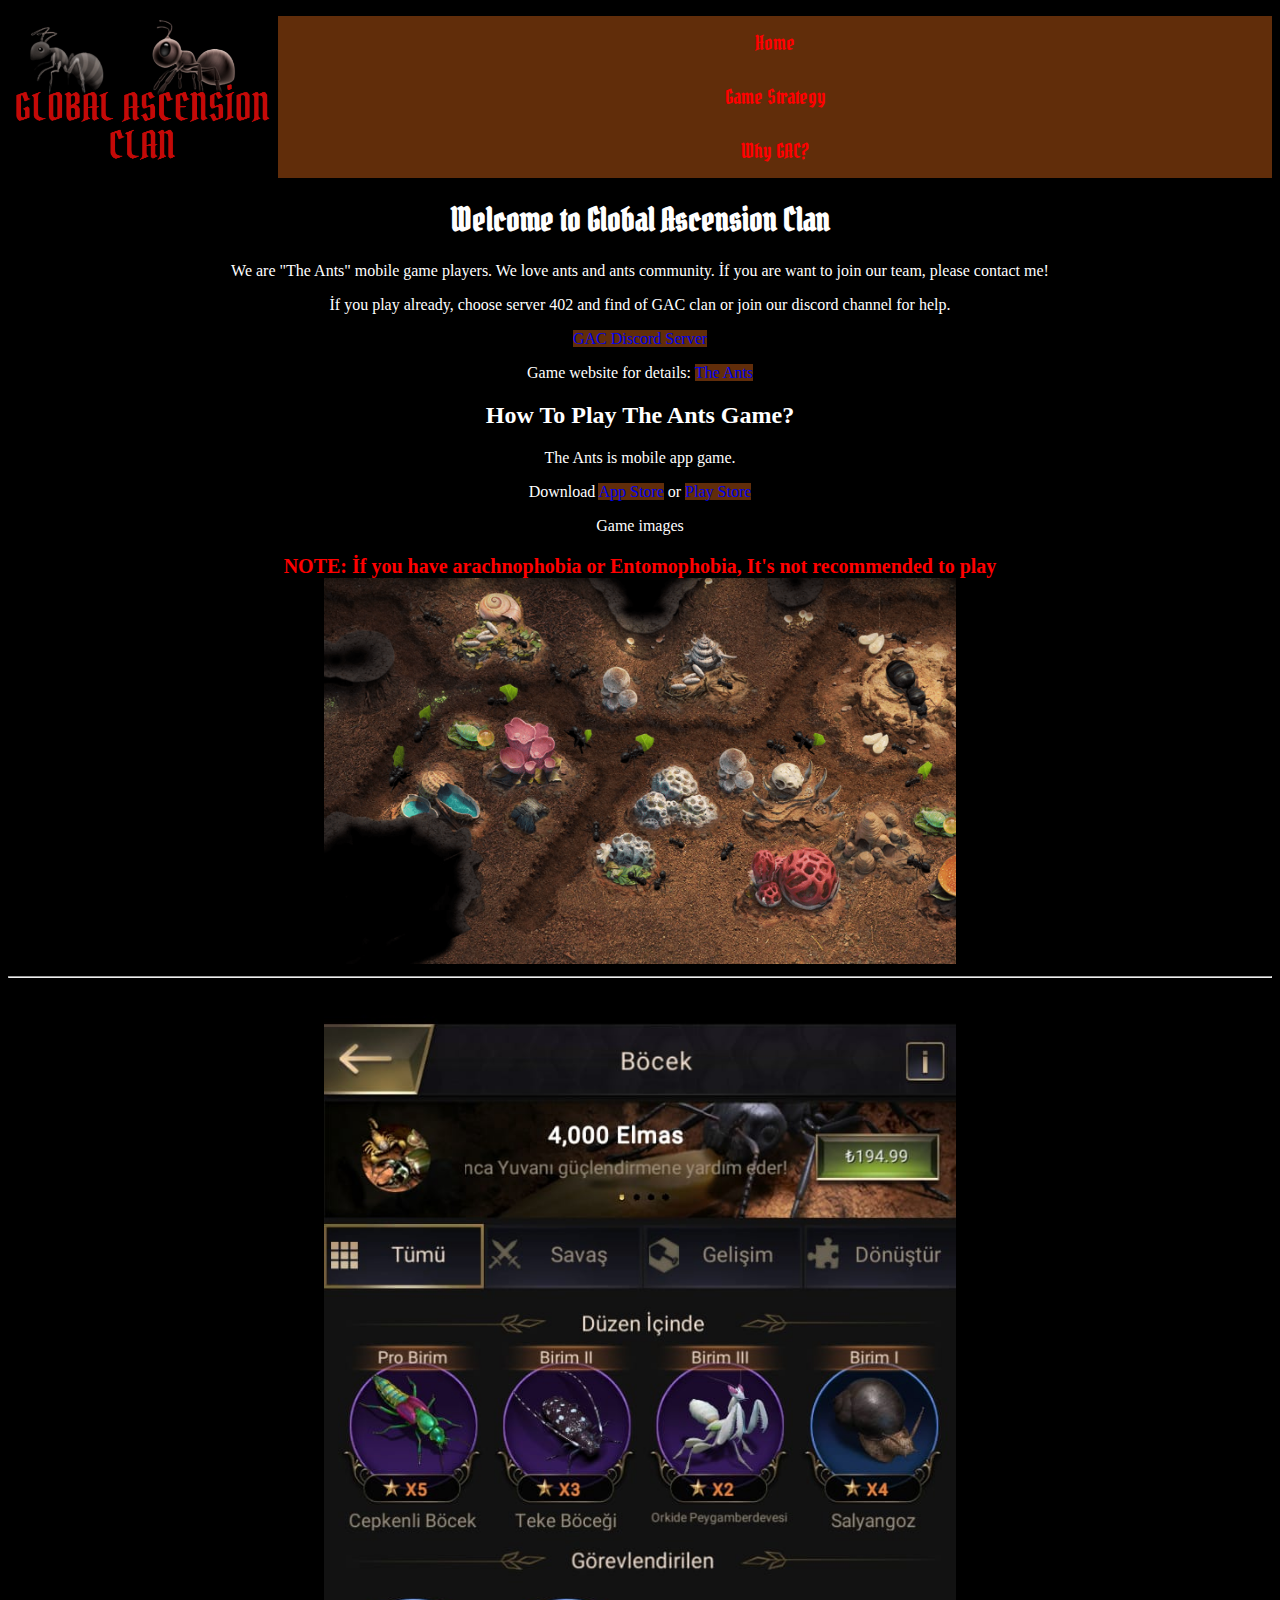
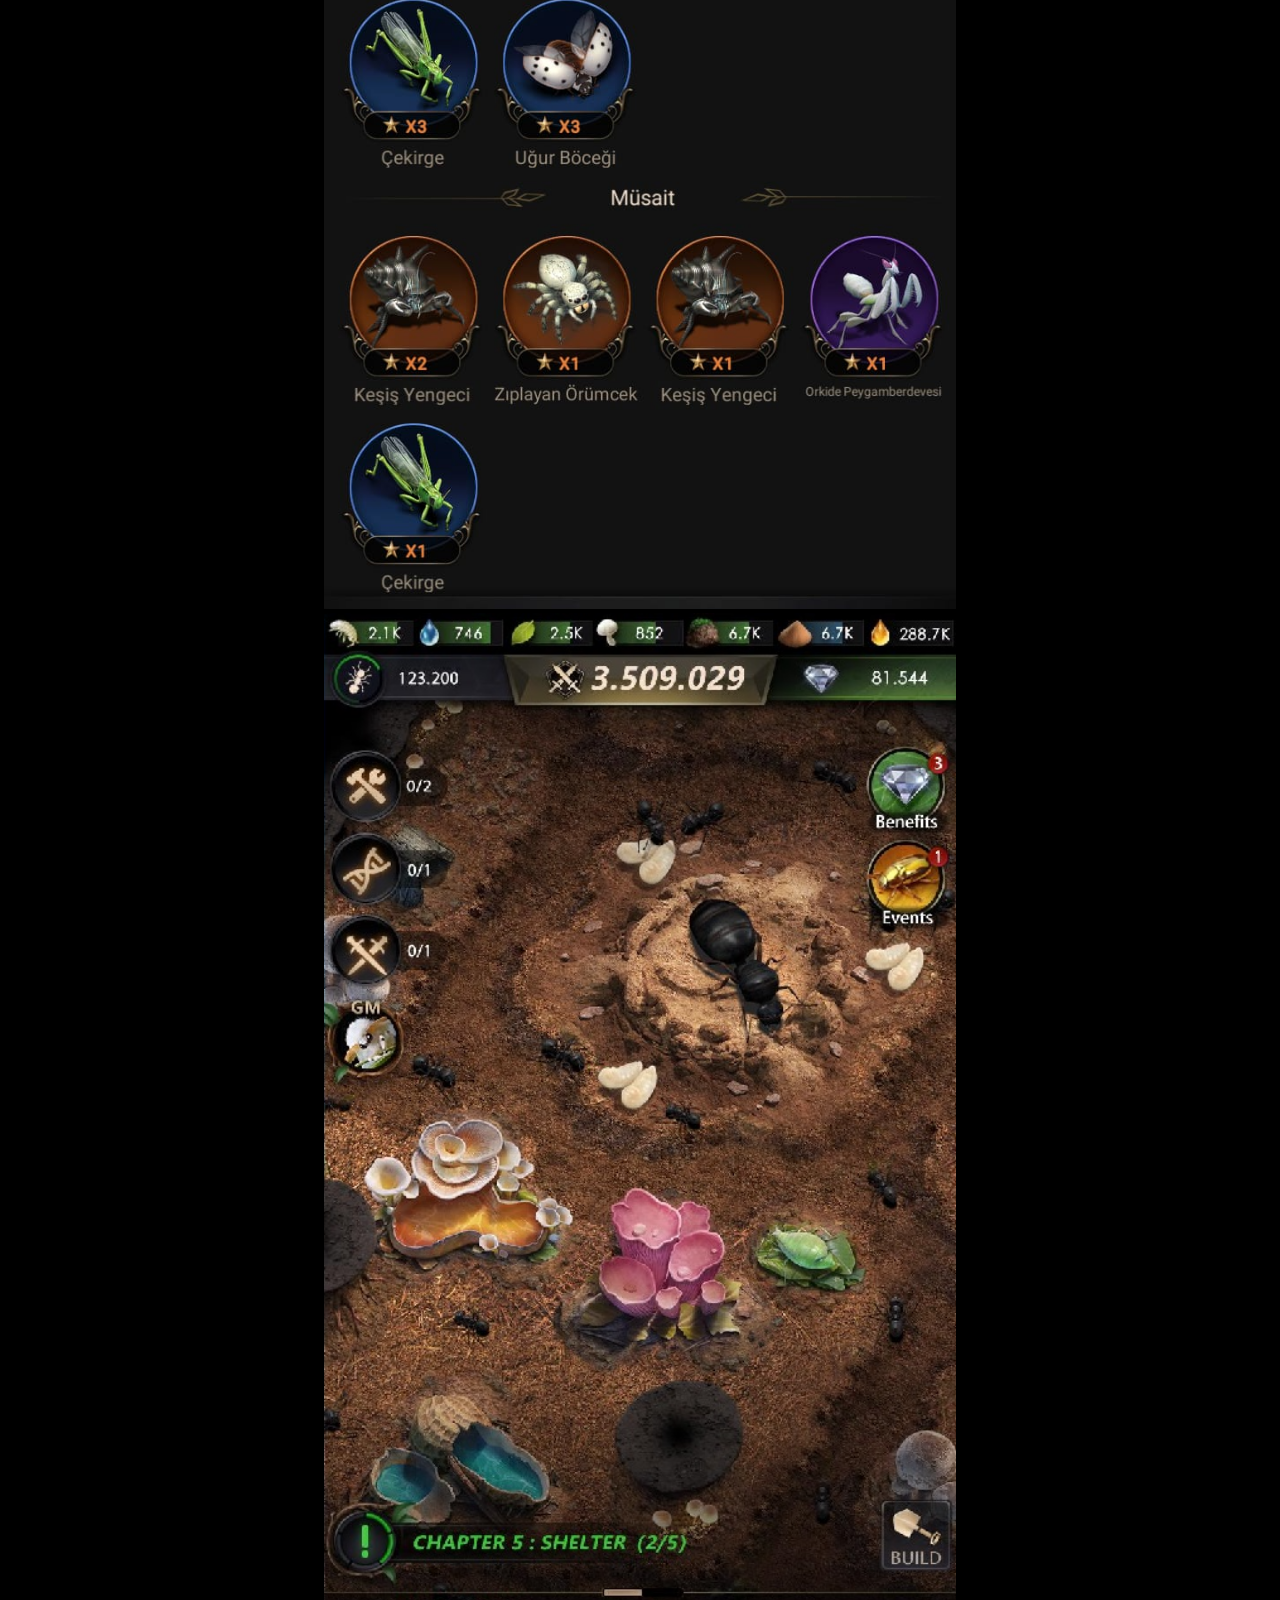
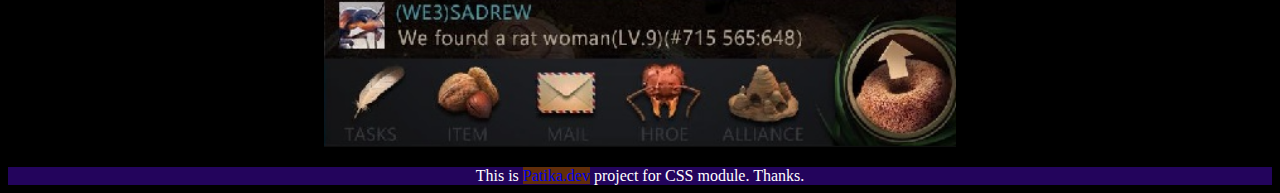
<file: index.html>
<!DOCTYPE html>
<html lang="tr">
<head>
    <meta charset="UTF-8">
    <meta http-equiv="X-UA-Compatible" content="IE=edge">
    <meta name="viewport" content="width=device-width, initial-scale=1.0">
    <title>Home</title>
    <meta name="author" content="warstar53">
    <link rel="stylesheet" type="text/css" href="index.css">
</head>
<body>
    <!--Navigasyon-->
    <nav>
            <p class="baslikstil"><img src="logo.png" alt="Klan logosu" title="GAC" class="logo"></p>
        <ul>
            <li><a href="index.html"> Home</a></li>
            <li><a href="gt.html"> Game Strategy</a></li>
            <li><a href="gac.html">Why GAC?</a> </li>
        </ul>
    </nav>
    
    <!--İçerik Kısmımız-->
    <section>
        <header>
        <h1 class="baslikstil">Welcome to Global Ascension Clan</h1>
        </header>
        <p>We are "The Ants" mobile game players. We love ants and ants community. İf you are want to join our team, please contact me!
        <p>İf you play already, choose server 402 and find of GAC clan or join our discord channel for help.</p>
        <p><a href="https://discord.gg/9BtagGZB" class="link">GAC Discord Server</a></p>
        <p>Game website for details: <a href="https://theants.allstarunion.com/#/" class="link">The Ants</a></p> 
        </p>
        <article>
            <h2>How To Play The Ants Game?</h2>
            <p>The Ants is mobile app game. </p>
            <p>Download <a href="https://apps.apple.com/us/app/the-ants-underground-kingdom/id1568415097 " class="link">App Store</a>  or <a href="https://play.google.com/store/apps/details?id=com.star.union.planetant&hl=en" class="link"> Play Store</a></p>
        </article>
        <article>
            <p>Game images</p>
            <p class="warning">NOTE: İf you have arachnophobia or Entomophobia, It's not recommended to play</p>
        <div>
            <img src="ant.gif" alt="game image" class="gif">
            <hr>
         <article>
            <img src="bugs.jpeg" alt="clanpower" class="image2">
            <img src="antsinterface.png" alt="game image" class="image2" >
         </article>
        </div>
        </article>
    </section>
    <footer>
        <p>This is <a href="https://www.patika.dev" class="link" target="_blank">Patika.dev</a> project for CSS module. Thanks.</p>
    </footer>
</body>
</html>
</file>
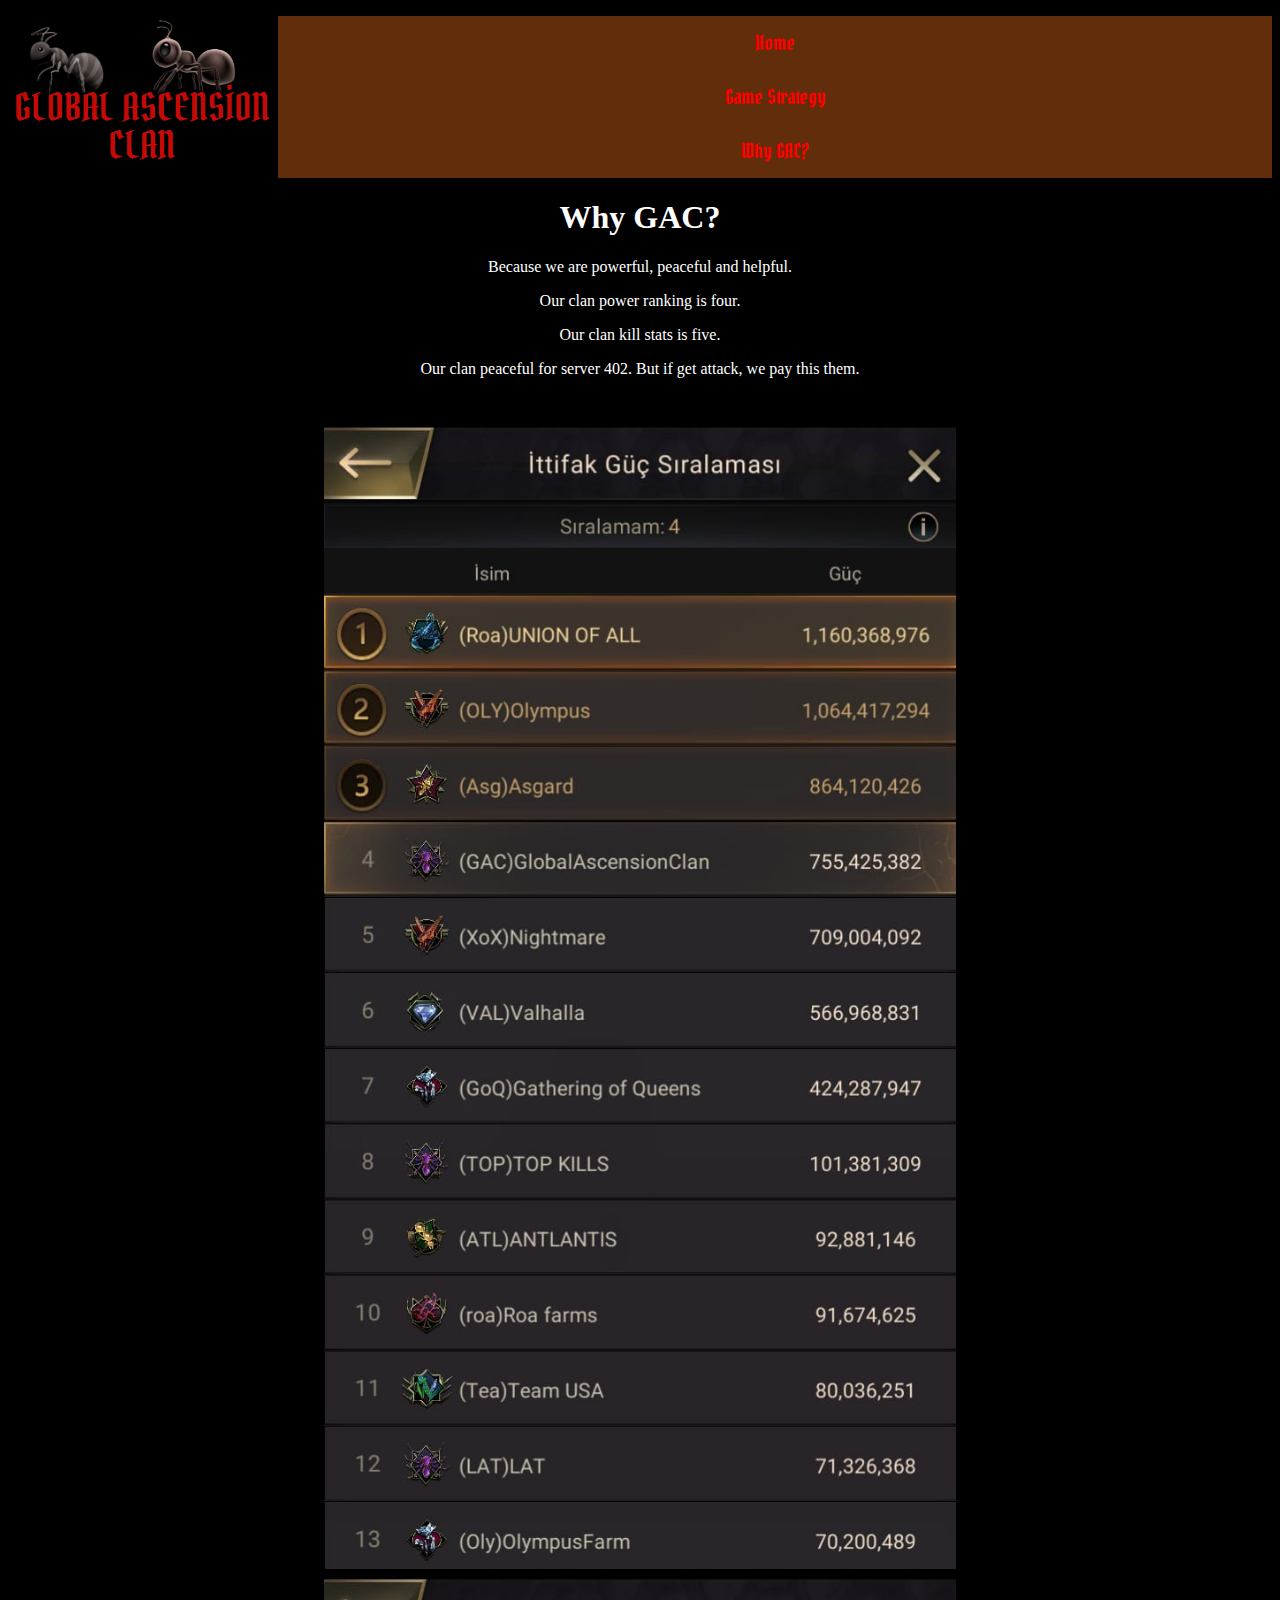
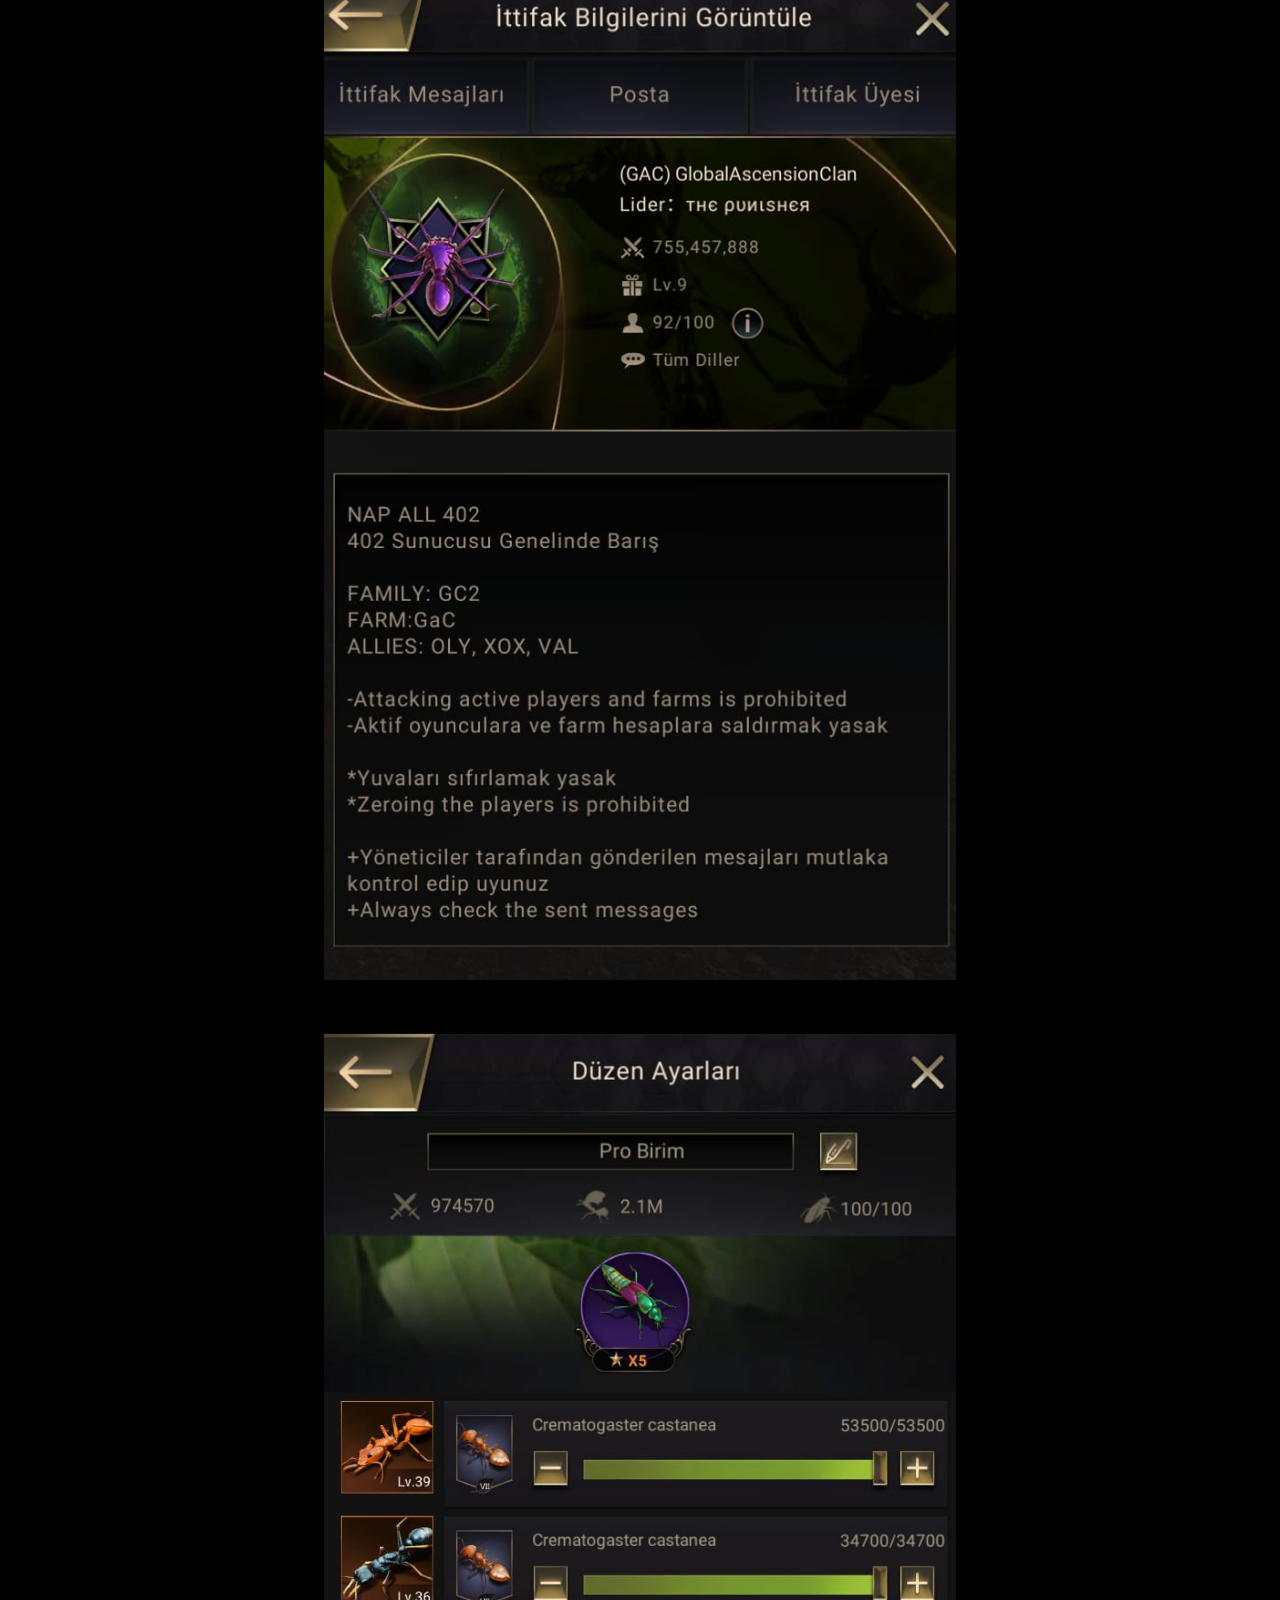
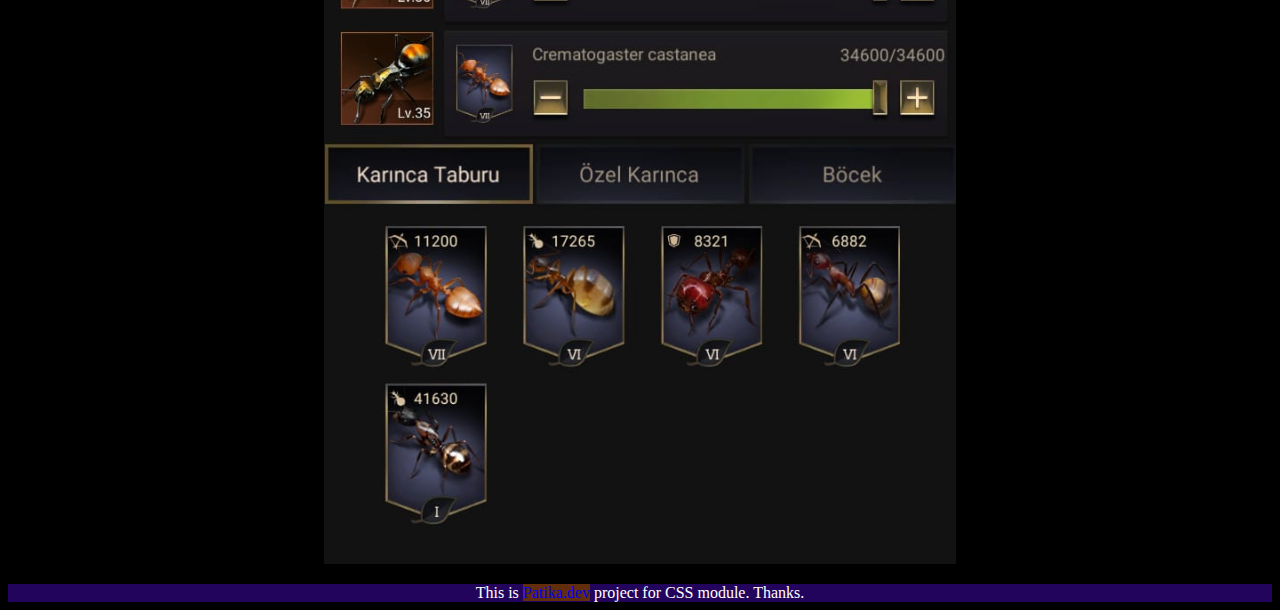
<file: gac.html>
<!DOCTYPE html>
<html lang="en">
<head>
    <meta charset="UTF-8">
    <meta http-equiv="X-UA-Compatible" content="IE=edge">
    <meta name="viewport" content="width=device-width, initial-scale=1.0">
    <title>Document</title>
    <link rel="stylesheet" type="text/css" href="index.css">
</head>
<body>
        <!--Navigation-->
        <nav>
            <p class="baslikstil"><img src="logo.png" alt="Klan logosu" title="GAC" class="logo"></p>
        <ul>
            <li><a href="index.html"> Home</a></li>
            <li><a href="gt.html"> Game Strategy</a></li>
            <li><a href="gac.html">Why GAC?</a> </li>
        </ul>
        <!--İçerik-->
        <section>
            <h1>Why GAC?</h1>
            <p>Because we are powerful, peaceful and helpful.</p>
            <article>
                <p>Our clan power ranking is four.</p>
                <p>Our clan kill stats is five.</p>
                <p>Our clan peaceful for server 402. But if get attack, we pay this them.</p>
            </article>
            <article>
                <img src="clanpowerranking.jpeg" alt="clanpower" class="image2">
                <img src="claninfo.jpeg" alt="clanpower" class="image2">
                <img src="units.jpeg" alt="clanpower" class="image2">
            </article>
        </section>
    </nav>
    <!--Footer-->
    <footer>
        <p>This is <a href="https://www.patika.dev" class="link" target="_blank">Patika.dev</a> project for CSS module. Thanks.</p>
    </footer>
</body>
</html>
</file>
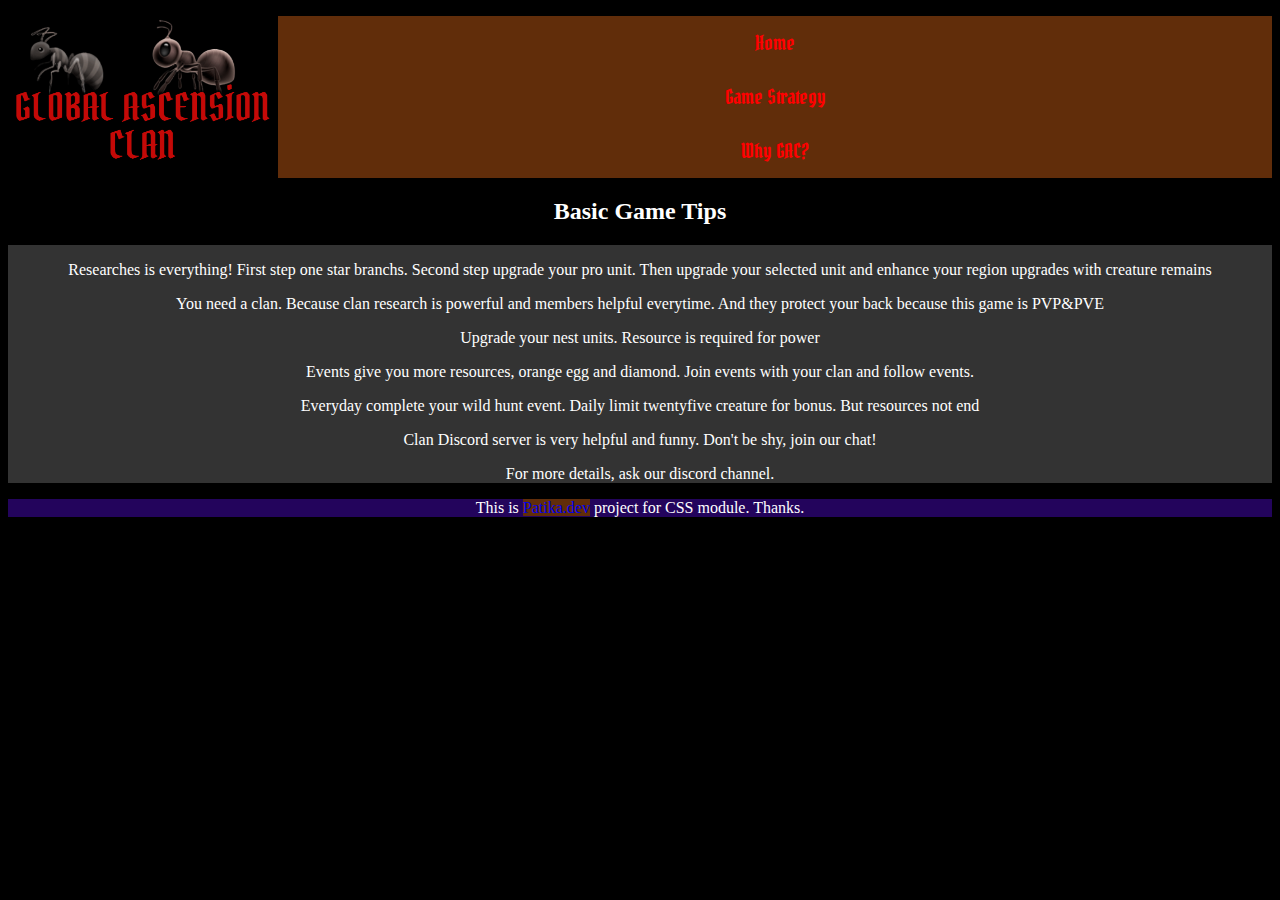
<file: gt.html>
<!DOCTYPE html>
<html lang="en">
<head>
    <meta charset="UTF-8">
    <meta http-equiv="X-UA-Compatible" content="IE=edge">
    <meta name="viewport" content="width=device-width, initial-scale=1.0">
    <title>Game Strategy</title>
    <link rel="stylesheet" type="text/css" href="index.css">
</head>
<body>
      <!--Navigation-->
      <nav>
        <p class="baslikstil"><img src="logo.png" alt="Klan logosu" title="GAC" class="logo"></p>
    <ul>
        <li><a href="index.html"> Home</a></li>
        <li><a href="gt.html"> Game Strategy</a></li>
        <li><a href="gac.html">Why GAC?</a> </li>
    </ul>
</nav>
<section>
<h2>Basic Game Tips</h2>
<ul>
    <li><p>Researches is everything! First step one star  branchs. Second step upgrade your pro unit. Then upgrade your selected unit and enhance your region upgrades with creature remains</p></li>
    <li><p>You need a clan. Because clan research is powerful and members helpful everytime. And they protect your back because this game is PVP&PVE</p></li>
    <li><p>Upgrade your nest units. Resource is required for power</p></li>
    <li><p>Events give you more resources, orange egg and diamond. Join events with your clan and follow events.</p></li>
    <li><p>Everyday complete your wild hunt event. Daily limit twentyfive creature for bonus. But resources not end</p></li>
    <li><p>Clan Discord server is very helpful and funny. Don't be shy, join our chat!</p></li>
    <li><p>For more details, ask our discord channel.</p></li>
</ul>

</section>
<footer>
    <p>This is <a href="https://www.patika.dev" class="link" target="_blank">Patika.dev</a> project for CSS module. Thanks.</p>
</footer>
</body>
</html>
</file>
<file: index.css>
@import url('https://fonts.googleapis.com/css2?family=Pirata+One&display=swap');
/*Fontları html yerine css'e ekledim. Bu şekilde daha temiz bir kullanım oluyor.*/
/*Ekran arka planını siyah istiyorum*/
body {
    background-color: black;
}

/*Yazılar*/
p {
    color:white;
    text-align:center;
    margin-bottom:0px;
}

h1, h2{
    color:white;
    text-align: center;
}

/* Navigasyon kısmı. Mobilde daha hoş gözüktüğü için linkleri alt alta gelecek şekilde bıraktım*/
ul {
  list-style-type: none;
  margin: 0;
  padding: 0;
  overflow: hidden;
  background-color: #333;
}

li {
  float: center;
}

/*Normal list itemleri için ayarlama*/
.listp2 {
    margin-left: 0px;
    list-style-type: none;
}


li a {
  display: block;
  color: red;
  text-align: center;
  padding: 14px 16px;
  text-decoration: none;
  font-size: 20px;
  font-family: "pirata one";
}

li a:hover:not(.active) {
  background-color: #111;
}
a:link{
    text-decoration: none;
    background-color: rgb(97, 45, 10);
}
.active {
  background-color: #30a5d3;
}
 
/*Başlık için ayrı bir stil yaptım ama gerek olmazsa sileceğim*/
.baslikstil{
    font-family: Pirata One;
}


/*Logo için minik ayarlamalar - Minor adjustments to the logo*/
.logo{
    float: left;
    width:270px;
    height:150px;
    margin-left: 0%;
}



/*nav dışındaki linkler için - for links other than nav*/
.link{
    background-color: forestgreen;
}

/*resim ayarlamaları - picture adjustments*/
.image2{
    width: 50%;
    margin: 0px;
    margin-left: 25%;
    margin-right: 20%;
    float: center;
} 

.image3{
    margin-top:0;
    width: 100%;
    max-width: 500px;
    height: 400px;
    margin-left: 0px;
    padding: 0px;
}


.img3{
    width:50%;
    height: 300px;
    margin-left: 25%;
    margin:0px;

}

.gif {
    width: 50%;
    margin: 0px;
    margin-left: 25%;
    margin-right: 20%;
    float: center;
}

footer{
    background-color: rgb(35, 4, 92);
}

/*Böcek ve örümcek korkusu olanlar için uyarı - Warning for those who are afraid of insects and spiders*/
.warning{
    color:red;
    font-weight: bolder;
    font-size: 20px;
}
</file>
